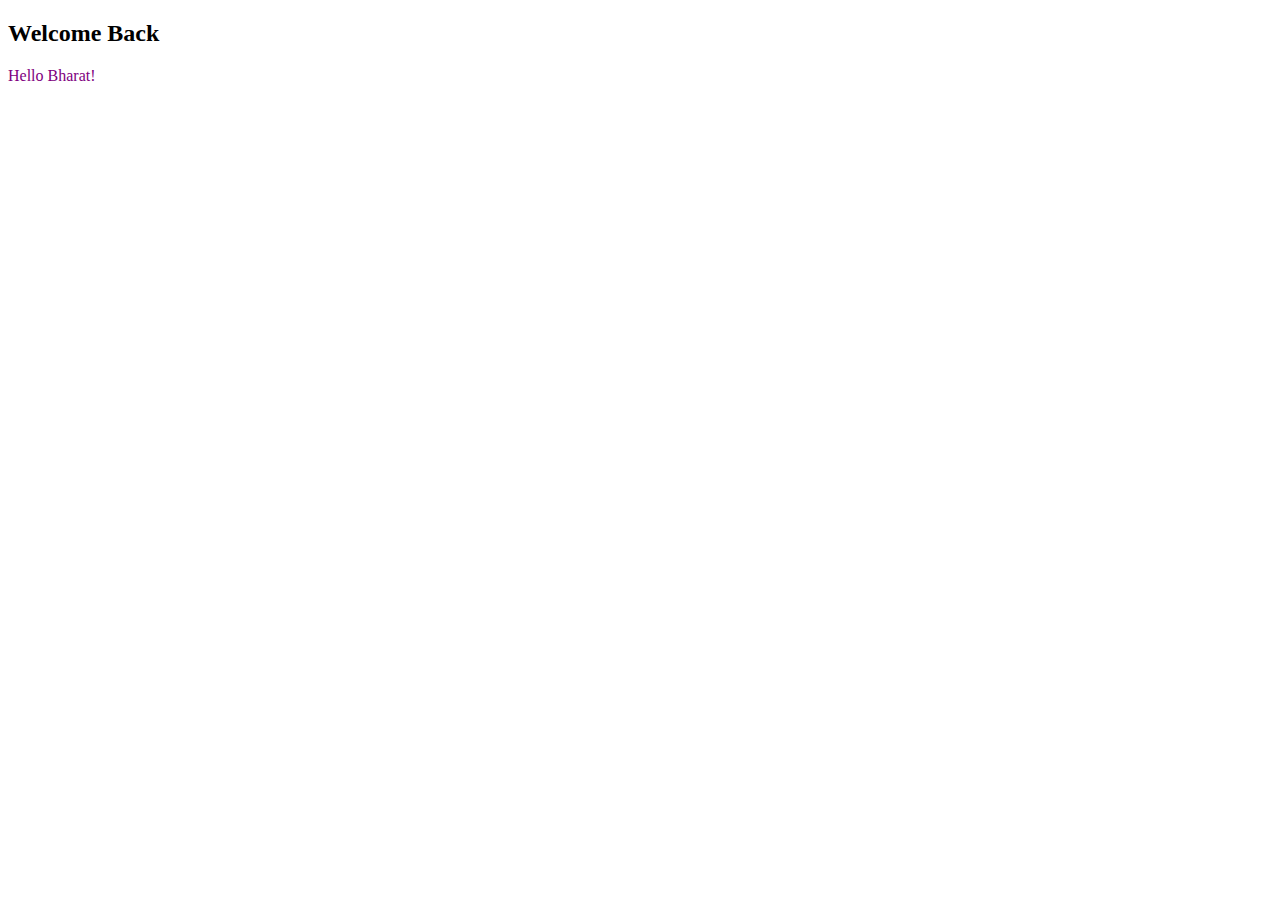
<file: index.html>
<!DOCTYPE html>
<html>
  <head>
      <title>Hello Bharat</title>
      <meta charset="utf-8">
  </head>
  <body>
  <h2>Welcome Back</h2>
     <p title="just checking" style="color:purple;"> Hello Bharat!
  </body>
  </html>
</file>
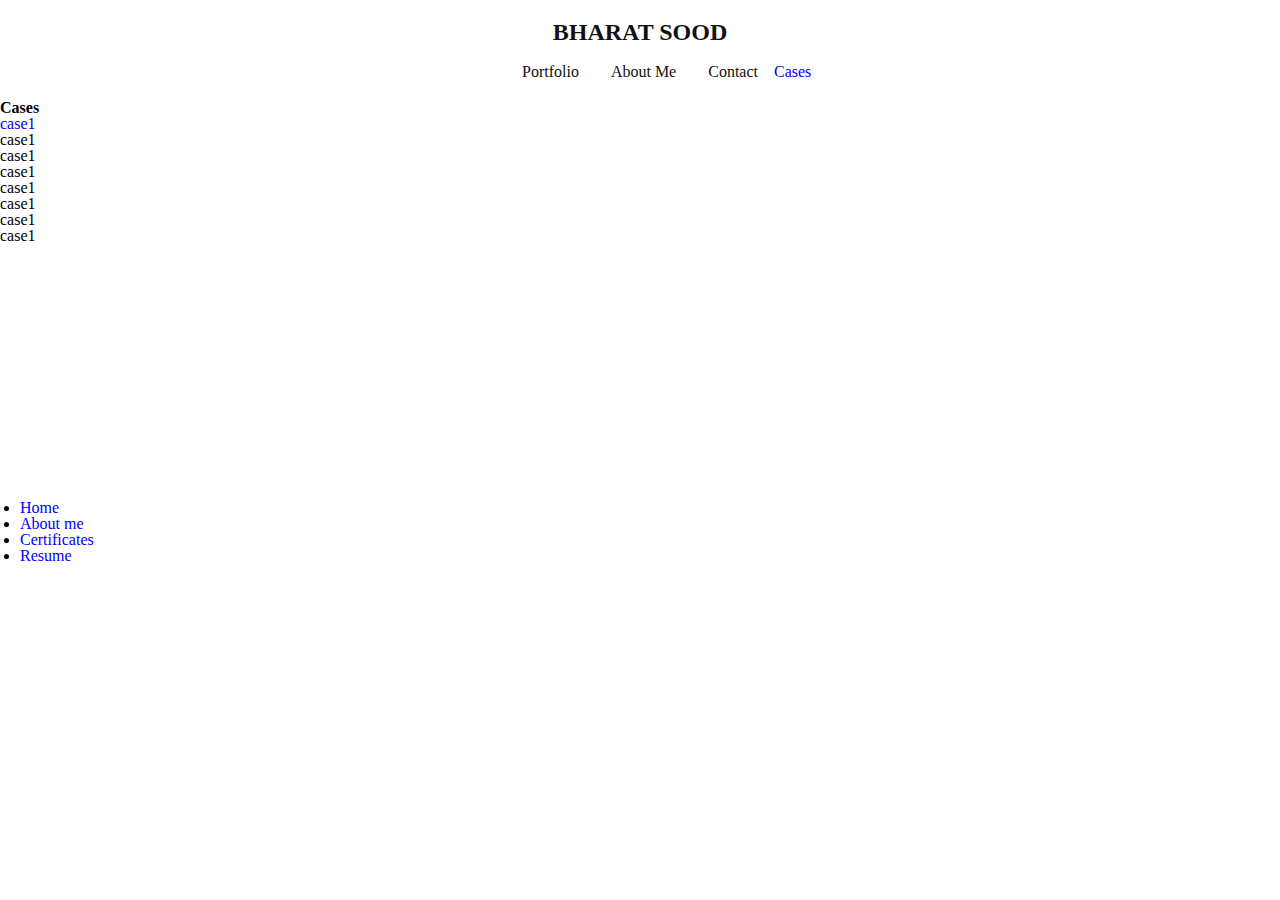
<file: cases.html>
<!DOCTYPE html>
<html>
  <head>
    <meta name="viewpert" content="width=device-width,initial-scale=1.0">
    <title>My Portfolio</title>
    <link rel='stylesheet' href="style4.css">
  </head>
  <body>
    <header>
      <a href="index3.html" class="header-brand">Bharat Sood</a>
      <nav>
        <ul>
          <li><a href="portfolio.html">Portfolio</a></li>
          <li><a href="aboutme.html">About Me</a></li>
          <li><a href="contact.html">Contact</a></li>
        </ul>
        <a href="Cases.html" class='header-cases'>Cases</a>
      </nav>
    </header>
    <main>
      <section class="cases-links">
        <div class="wrapper">
          <h2>Cases</h2>
          <a href="case1.html">
          <div>
            <p>case1</p>
          </div>
          </a>
          <div>
            <p>case1</p>
          </div>
          <div>
            <p>case1</p>
          </div>
          <div>
            <p>case1</p>
          </div>
          <div>
            <p>case1</p>
          </div>
          <div>
            <p>case1</p>
          </div>
          <div>
            <p>case1</p>
          </div>
          <div>
            <p>case1</p>
          </div>
        </div>
      </section>
      <footer>
        <link  class="footer-cases">
        <ul>
          <li><a href="#">Home</a></li>
          <li><a href="#">About me</a></li>
          <li><a href="#">Certificates</a></li>
          <li><a href="#">Resume</a></li>
        </ul>

      </footer>
  </html>
</file>
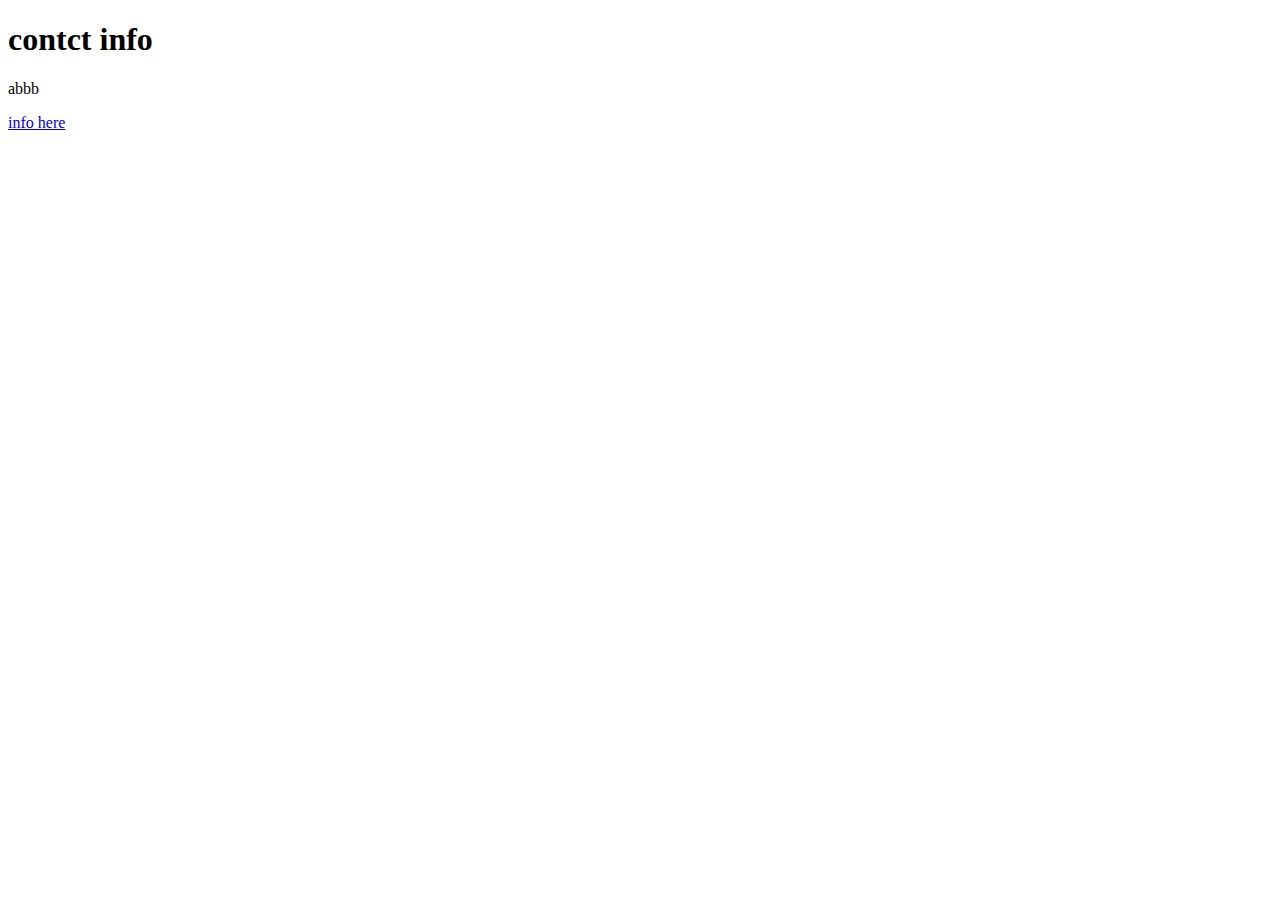
<file: contact.html>
<!DOCTYPE html>
<html>
  <head>
    <title>My Portfolio</title>
    <meta charset="utf-8">
    <link arel="stylesheet" href="style3.css">
  </head>
  <body>
    <h1>contct info</h1>
    <p class="para">abbb</p>
    <a href="index2.html">info here</a>
  </body>
</html>
</file>
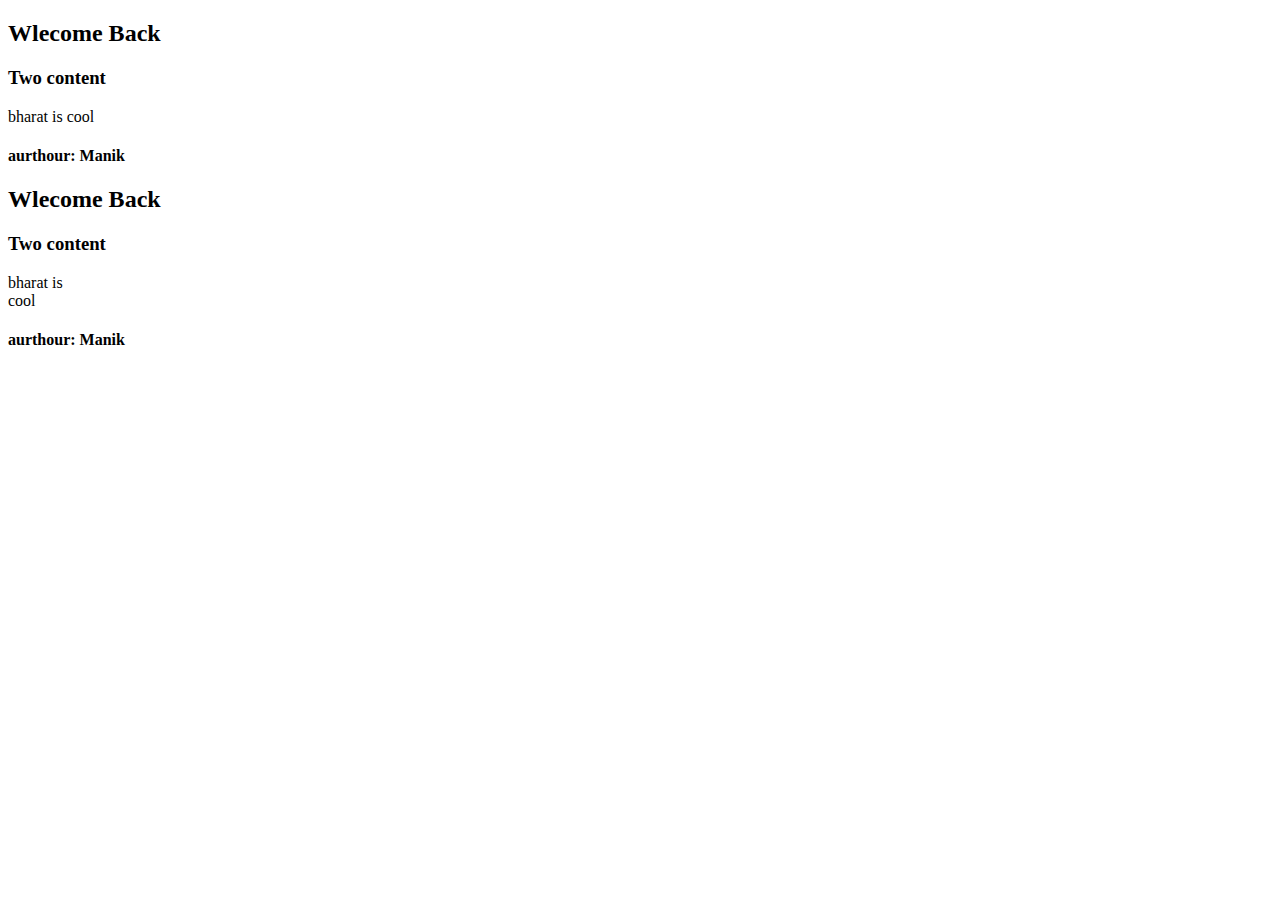
<file: index1.html>
<!DOCTYPE html>
<html>
<head>
  <title>Hello Bharat</title>
  <meta charset="utf-8">
</head>
<body>
  <section>
  <h2>Wlecome Back</h2>
  <h3>Two content</h3>
  <article>
  <p>bharat is cool</p>
  <h4>aurthour: Manik</h4>
  </article>
  <h2>Wlecome Back</h2>
  <h3>Two content</h3>
  <article>
  <p>bharat is <br> cool</p>
  <h4>aurthour: Manik</h4>
  </article>
  </section>
</body>
</html>
</file>
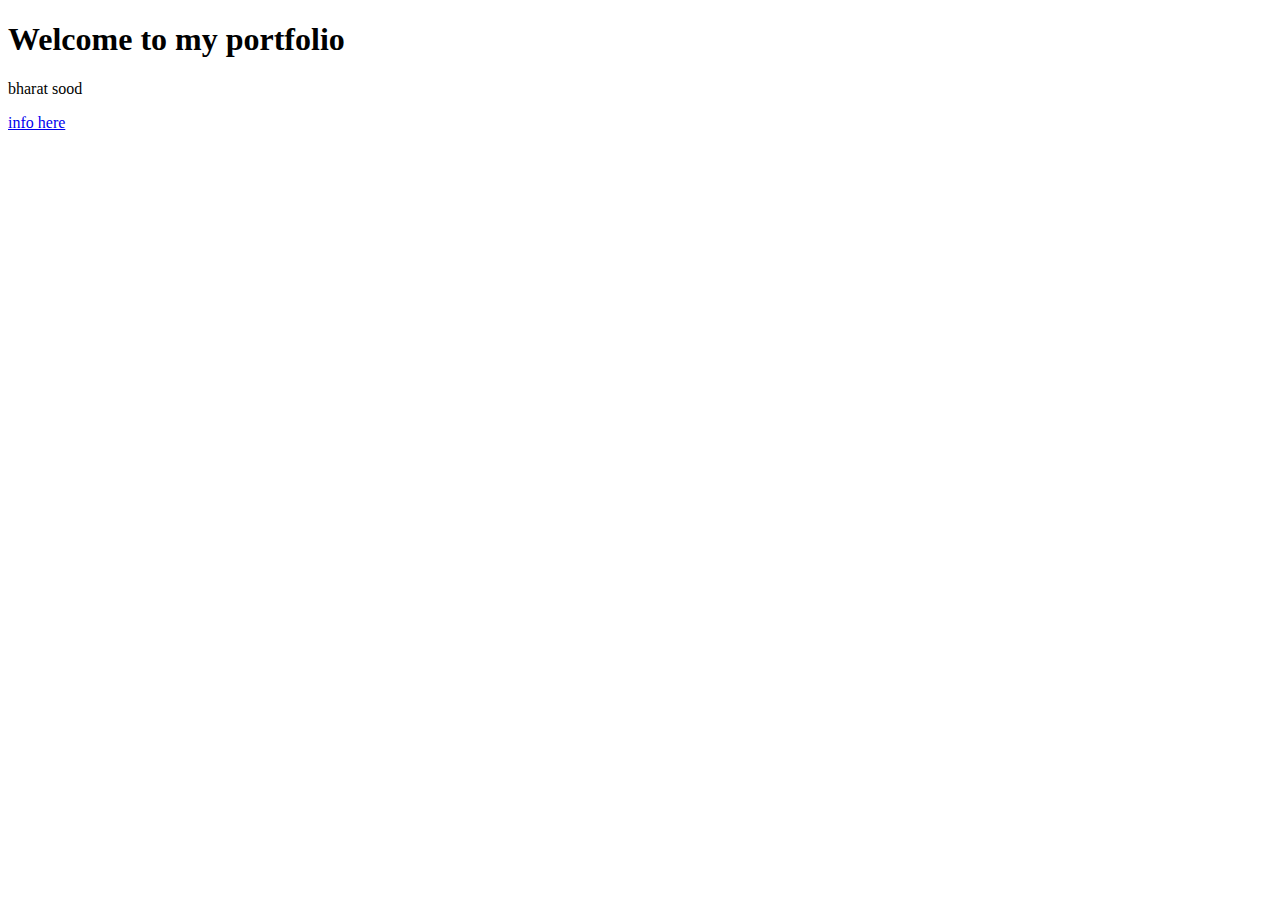
<file: index2.html>
<!DOCTYPE html>
<html>
  <head>
    <title>My Portfolio</title>
    <meta charset="utf-8">
    <link arel="stylesheet" href="style3.css">
  </head>
  <body>
    <h1>Welcome to my portfolio</h1>
    <p class="paragraph">bharat sood</p>
    <a href="contact.html">info here</a>
  </body>
</html>
</file>
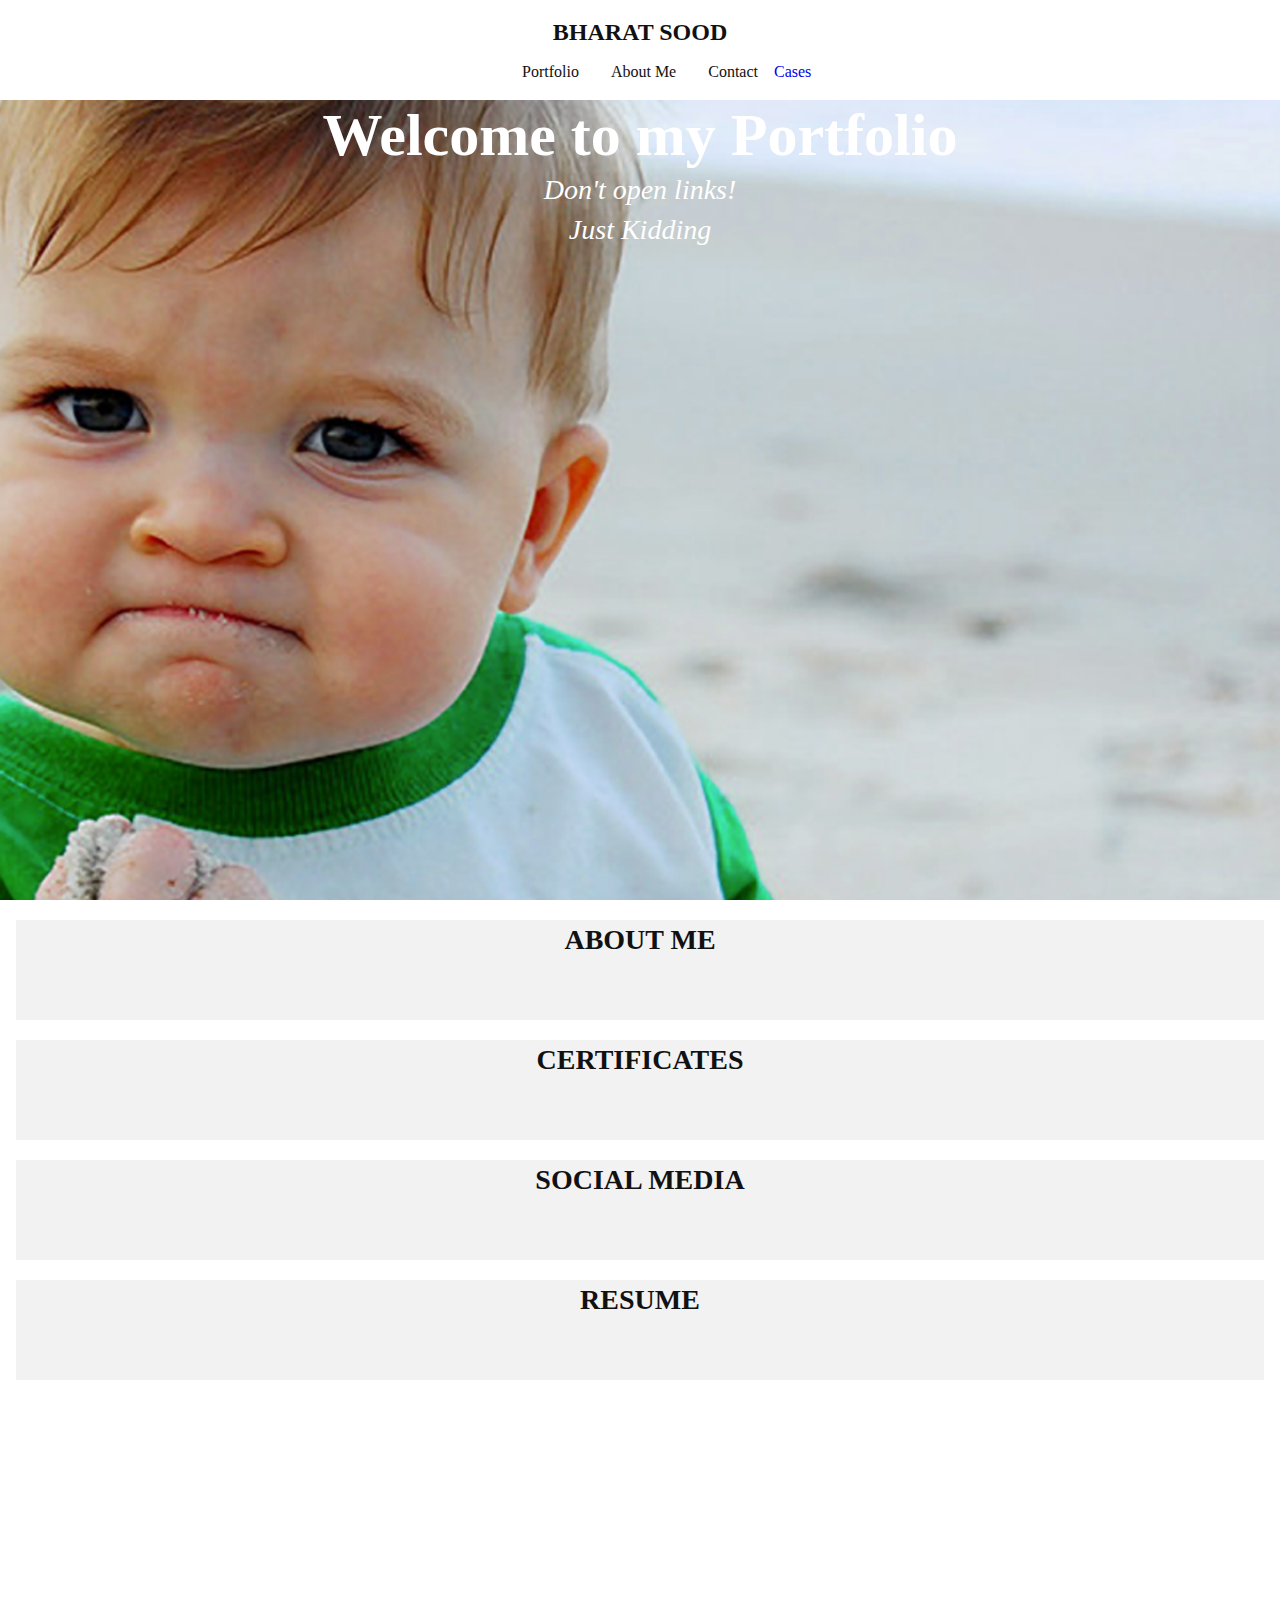
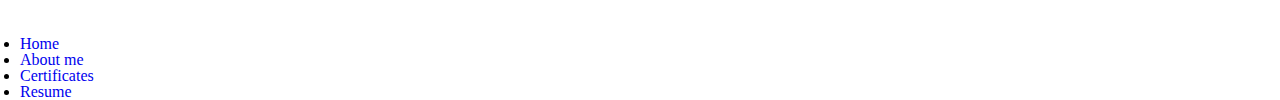
<file: index3.html>
<!DOCTYPE html>
<html>
  <head>
    <meta name="viewpert" content="width=device-width,initial-scale=1.0">
    <title>My Portfolio</title>
    <link rel='stylesheet' href="style4.css">
  </head>
  <body>
    <header>
      <a href="index3.html" class="header-brand">Bharat Sood</a>
      <nav>
        <ul>
          <li><a href="portfolio.html">Portfolio</a></li>
          <li><a href="aboutme.html">About Me</a></li>
          <li><a href="contact.html">Contact</a></li>
        </ul>
        <a href="Cases.html" class='header-cases'>Cases</a>
      </nav>
    </header>
    <main>
      <section class="index-banner">
        <div class="vertical- center">
          <h2> Welcome to my Portfolio</h2>
          <h1>Don't open links!<br>Just Kidding</h1>
        </div>
      </section>
      <section class="index-bannerlinks">
        <a href="#">
        <div class="index-boxlink-square">
          <h3>About Me</h3>
        </div>
        </a>
        <a href="#">
        <div class="index-boxlink-reactangle">
          <h3>Certificates</h3>
        </div>
        </a>
        <a href="#">
          <div class="index-boxlink-square">
        <h3>Social Media</h3>
        </div>
        </a>
        <a href="#">
        <div class="index-boxlink-reactangle">
        <h3>Resume</h3>
        </div>
        </a>
      </section>
    </main>
    <footer>
      <ul>
        <li><a href="#">Home</a></li>
        <li><a href="#">About me</a></li>
        <li><a href="#">Certificates</a></li>
        <li><a href="#">Resume</a></li>
      </ul>
    </html>
</file>
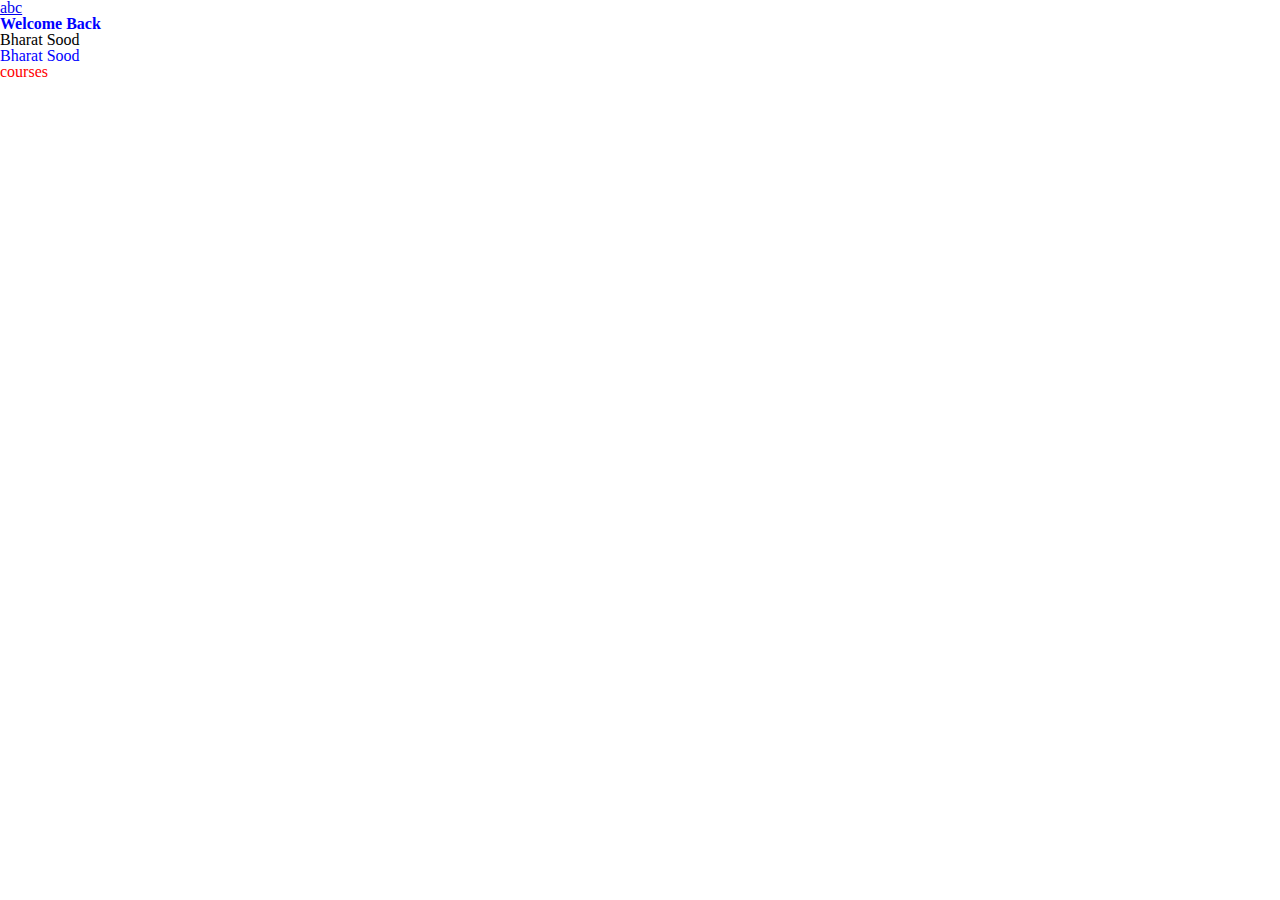
<file: style.html>
<!DOCTYPE html>
<html>
  <head>
    <title>Hello Bharat</title>
    <meta charset="utf-8">
    <link rel="stylesheet" href="style.css">
    </head>
    <body>
       <!--This is main content-->
       <a href="index-courses">abc<a/>
      <h2 class="index-h2" id= index-h2 >Welcome Back</h2>
      <p>Bharat Sood</p>
      <div class="index-intro">
        <p>Bharat Sood</p>
      </div>
      <p class="index-courses">courses</p>
    </body>
</html>
</file>
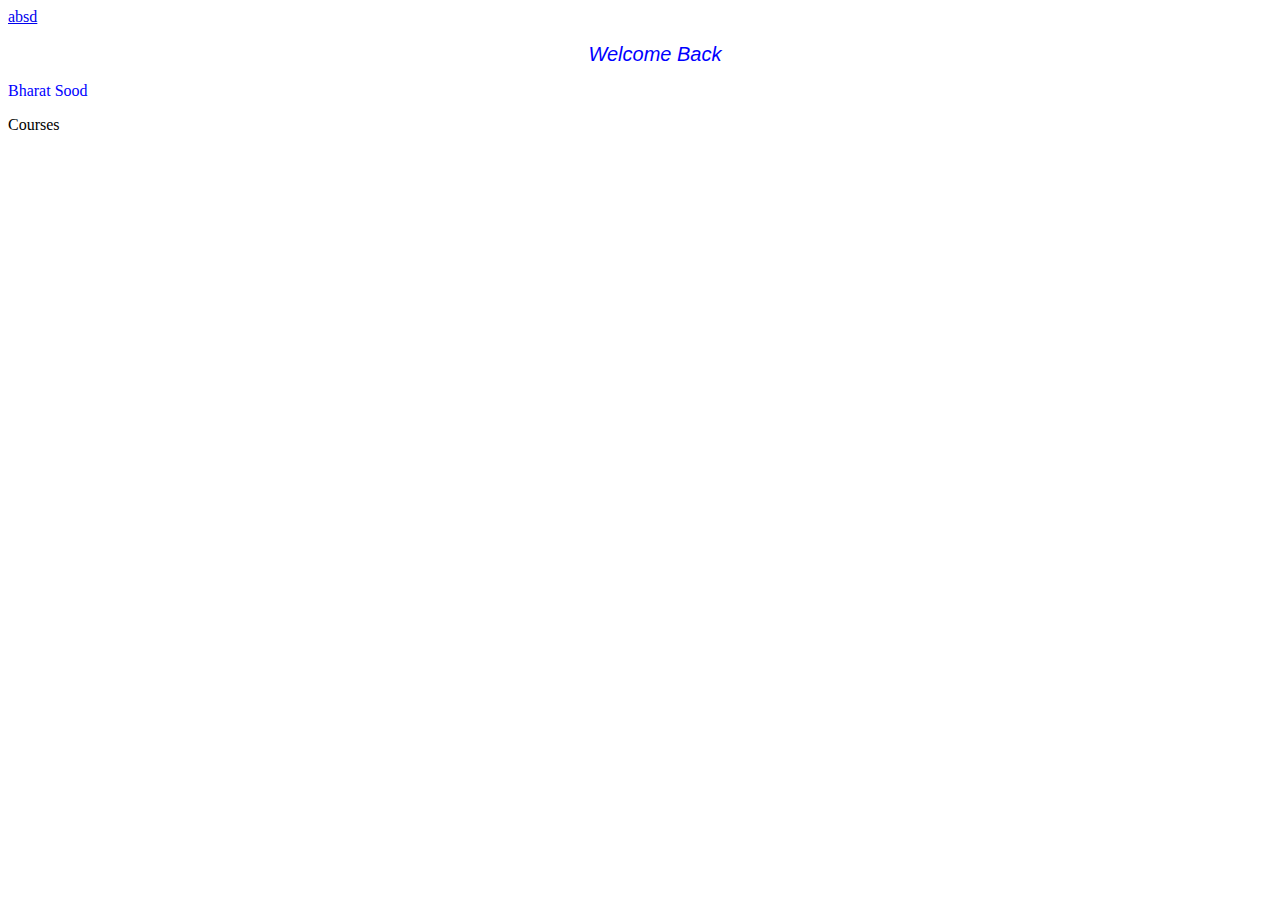
<file: style2.html>
<!doctype html>
<html>
<head>
  <title>Hello Bharat</title>
  <meta charset="utf-8">
  <link rel="stylesheet" href="style2.css">
  <a href="index-courses">absd</a>
  </head>
  <body>
    <h2 class="index-h2" id="index-h2"> Welcome back</h2>
    <p class="index-p" id="index-p">Bharat Sood</p>
    <p class="index-courses">Courses</p>
    </body>
    </html>
</file>
<file: style3.css>
.paragraph{
  font-style: italic;
  font-family: arial;  
}
</file>
<file: style2.css>
#index-h2 {
  font-size: 20px;
  font-style: italic;
  font-weight: bold,100;
  font-family: arial;
  font-weight: 100;
  text-align: center;
  text-indent: 30px;
  text-transform: capitalize;
  color: blue;
  letter-spacing: normal;
}
#index-p {
  color: blue;
}
.index-courses {
  color= black;
}
</file>
<file: style4.css>
/*
html5doctor.com Reset Stylesheet
v1.6.1
Last Updated: 2010-09-17
Author: Richard Clark - http://richclarkdesign.com
Twitter: @rich_clark
*/

html, body, div, span, object, iframe,
h1, h2, h3, h4, h5, h6, p, blockquote, pre,
abbr, address, cite, code,
del, dfn, em, img, ins, kbd, q, samp,
small, strong, sub, sup, var,
b, i,
dl, dt, dd, ol, ul, li,
fieldset, form, label, legend,
table, caption, tbody, tfoot, thead, tr, th, td,
article, aside, canvas, details, figcaption, figure,
footer, header, hgroup, menu, nav, section, summary,
time, mark, audio, video {
    margin:0;
    padding:0;
    border:0;
    outline:0;
    font-size:100%;
    vertical-align:baseline;
    background:transparent;
}

body {
    line-height:1;
}

article,aside,details,figcaption,figure,
footer,header,hgroup,menu,nav,section {
    display:block;
}

nav ul {
    list-style:none;
}

blockquote, q {
    quotes:none;
}

blockquote:before, blockquote:after,
q:before, q:after {
    content:'';
    content:none;
}

a {
    margin:0;
    padding:0;
    font-size:100%;
    vertical-align:baseline;
    background:transparent;
}

/* change colours to suit your needs */
ins {
    background-color:#ff9;
    color:#000;
    text-decoration:none;
}

/* change colours to suit your needs */
mark {
    background-color:#ff9;
    color:#000;
    font-style:italic;
    font-weight:bold;
}

del {
    text-decoration: line-through;
}

abbr[title], dfn[title] {
    border-bottom:1px dotted;
    cursor:help;
}

table {
    border-collapse:collapse;
    border-spacing:0;
}

/* change border colour to suit your needs */
hr {
    display:block;
    height:1px;
    border:0;
    border-top:1px solid #cccccc;
    margin:1em 0;
    padding:0;
}

input, select {
    vertical-align:middle;
}

/*My Code*/

*{
  text-decoration: none;
}

header{
  background-color: #fff;
  width: 100%;
  height: 100px;
}

header .header-brand{
  font-family: Catamaran;
  font-size: 24px;
  font-weight: 900;
  color: #111;
  text-transform: uppercase;
  display: block;
  margin: 0 auto;
  text-align: center;
  padding: 20px 0;
}

header nav ul{
  display: block;
  margin: 0 auto;
  width: fit-content;
}
header nav ul li {
  display: inline-block;
  float: left;
  list-style: none;
  padding: 0px 16px;
}
header nav ul li a {
  font-family: Catamaran;
  font-size: 16px;
  color: #111;
}

header .heaader-Cases{
  display: none;
}

@media only screen and (min-width: 1000px){

}

/*Index*/

.index-banner{
  width: 100%;
  height: calc(100vh - 100px);
  background-image: url("img/meme.png");
  background-repeat:  no-repeat;
  background-position: left;
  background-size: cover;
  display: table;
}
.vertical-center{
  display: table-cell;

}

.index-banner h2{
  font-family: Catamaran;
  font-size: 60px;
  font-weight: 900;
  line-height: 70px;
  color: #fff;
  text-align: center;
  text-shadow: 2 2 8 #111;
}

.index-banner h1{
  font-family: Catamaran Garamond;
  font-size: 28px;
  font-weight: 100;
  font-style: italic;
  line-height: 40px;
  color: #fff;
  text-align: center;
  text-shadow: 2 2 8 #111;
}

.index-bannerlinks div{
  margin:  20px 16px 0 ;
  width: calc(100% - 32px);
  height: 100px;
  background-color: #f2f2f2;
}

.index-bannerlinks div h3{
  font-family: Catamaran;
  font-size: 28px;
  font-weight: 600;
  text-transform:  uppercase;
  line-height: 40px;
  color: #111;
  text-align: center;
}
/*Footer*/

footer{
  width: calc(100% - 80px)
  padding: 40px 40px;
  margin-top: 20%;
  background-color: #111;
}

footer ul{
  width: fit-content;
  float: left;
  padding-left: 20px;
}
</file>
<file: style.css>
/*
html5doctor.com Reset Stylesheet
v1.6.1
Last Updated: 2010-09-17
Author: Richard Clark - http://richclarkdesign.com
Twitter: @rich_clark
*/

html, body, div, span, object, iframe,
h1, h2, h3, h4, h5, h6, p, blockquote, pre,
abbr, address, cite, code,
del, dfn, em, img, ins, kbd, q, samp,
small, strong, sub, sup, var,
b, i,
dl, dt, dd, ol, ul, li,
fieldset, form, label, legend,
table, caption, tbody, tfoot, thead, tr, th, td,
article, aside, canvas, details, figcaption, figure,
footer, header, hgroup, menu, nav, section, summary,
time, mark, audio, video {
    margin:0;
    padding:0;
    border:0;
    outline:0;
    font-size:100%;
    vertical-align:baseline;
    background:transparent;
}

body {
    line-height:1;
}

article,aside,details,figcaption,figure,
footer,header,hgroup,menu,nav,section {
    display:block;
}

nav ul {
    list-style:none;
}

blockquote, q {
    quotes:none;
}

blockquote:before, blockquote:after,
q:before, q:after {
    content:'';
    content:none;
}

a {
    margin:0;
    padding:0;
    font-size:100%;
    vertical-align:baseline;
    background:transparent;
}

/* change colours to suit your needs */
ins {
    background-color:#ff9;
    color:#000;
    text-decoration:none;
}

/* change colours to suit your needs */
mark {
    background-color:#ff9;
    color:#000;
    font-style:italic;
    font-weight:bold;
}

del {
    text-decoration: line-through;
}

abbr[title], dfn[title] {
    border-bottom:1px dotted;
    cursor:help;
}

table {
    border-collapse:collapse;
    border-spacing:0;
}

/* change border colour to suit your needs */
hr {
    display:block;
    height:1px;
    border:0;
    border-top:1px solid #cccccc;
    margin:1em 0;
    padding:0;
}

input, select {
    vertical-align:middle;
}

/*My Code*/

#index-h2{
  color: blue;
  background-color: white;
}
.index-intro p{
  color: blue;
  background-color: white;
}
.index-courses {
  color: red;
}
</file>
